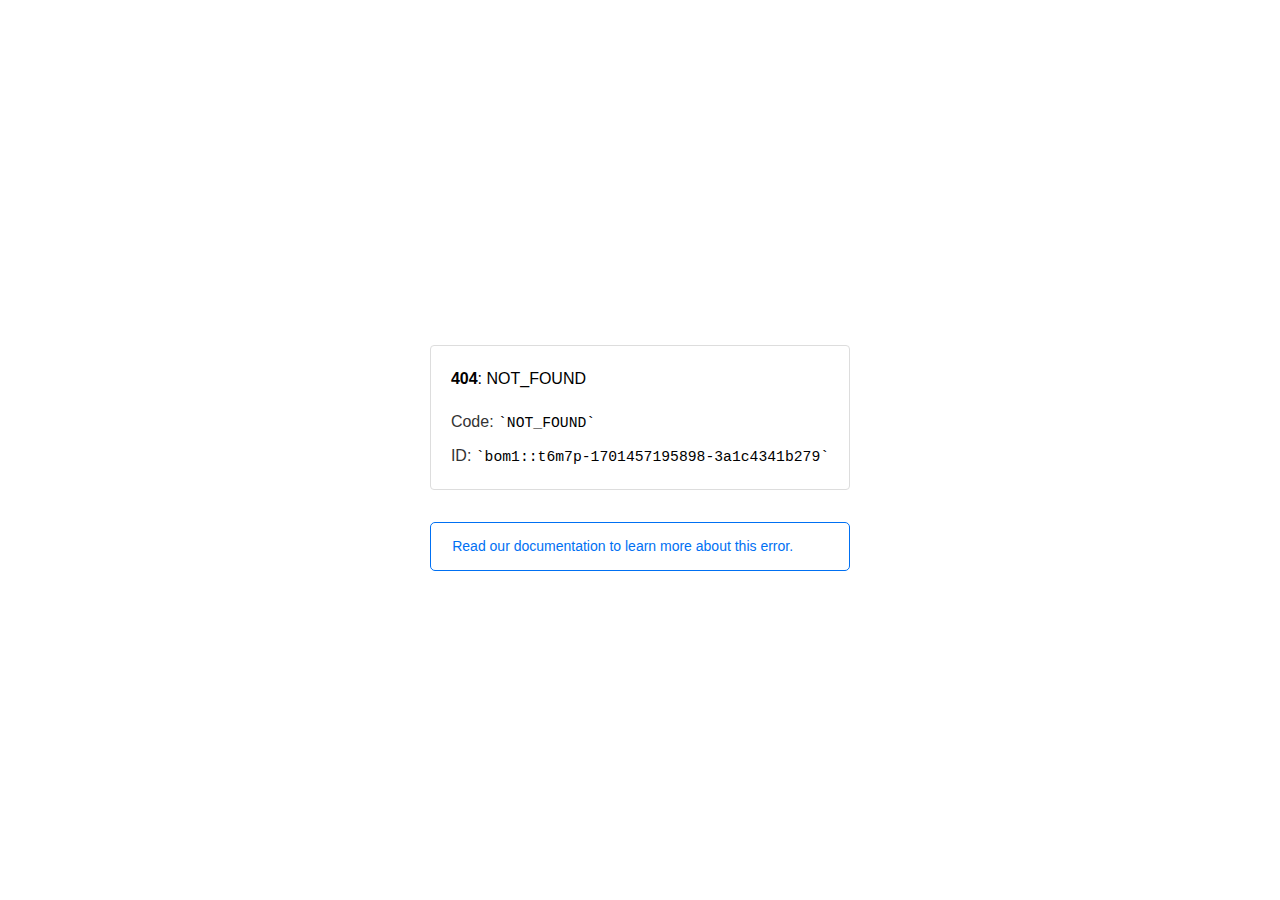
<file: public/frontend_assets/fonts/fa-duotone-900.html>
<!doctype html><html lang=en><meta charset=utf-8><meta name=viewport content="width=device-width,initial-scale=1"><meta name=theme-color content=#000><title>404: NOT_FOUND</title><style>html{font-size:62.5%;box-sizing:border-box;height:-webkit-fill-available}*,::after,::before{box-sizing:inherit}body{font-family:sf pro text,sf pro icons,helvetica neue,helvetica,arial,sans-serif;font-size:1.6rem;line-height:1.65;word-break:break-word;font-kerning:auto;font-variant:normal;-webkit-font-smoothing:antialiased;-moz-osx-font-smoothing:grayscale;text-rendering:optimizeLegibility;hyphens:auto;height:100vh;height:-webkit-fill-available;max-height:100vh;max-height:-webkit-fill-available;margin:0}::selection{background:#79ffe1}::-moz-selection{background:#79ffe1}a{cursor:pointer;color:#0070f3;text-decoration:none;transition:all .2s ease;border-bottom:1px solid #0000}a:hover{border-bottom:1px solid #0070f3}ul{padding:0;margin-left:1.5em;list-style-type:none}li{margin-bottom:10px}ul li:before{content:'\02013'}li:before{display:inline-block;color:#ccc;position:absolute;margin-left:-18px;transition:color .2s ease}code{font-family:Menlo,Monaco,Lucida Console,Liberation Mono,DejaVu Sans Mono,Bitstream Vera Sans Mono,Courier New,monospace,serif;font-size:.92em}code:after,code:before{content:'`'}.container{display:flex;justify-content:center;flex-direction:column;min-height:100%}main{max-width:80rem;padding:4rem 6rem;margin:auto}ul{margin-bottom:32px}.error-title{font-size:2rem;padding-left:22px;line-height:1.5;margin-bottom:24px}.error-title-guilty{border-left:2px solid #ed367f}.error-title-innocent{border-left:2px solid #59b89c}main p{color:#333}.devinfo-container{border:1px solid #ddd;border-radius:4px;padding:2rem;display:flex;flex-direction:column;margin-bottom:32px}.error-code{margin:0;font-size:1.6rem;color:#000;margin-bottom:1.6rem}.devinfo-line{color:#333}.devinfo-line code,code,li{color:#000}.devinfo-line:not(:last-child){margin-bottom:8px}.docs-link,.contact-link{font-weight:500}header,footer,footer a{display:flex;justify-content:center;align-items:center}header,footer{min-height:100px;height:100px}header{border-bottom:1px solid #eaeaea}header h1{font-size:1.8rem;margin:0;font-weight:500}header p{font-size:1.3rem;margin:0;font-weight:500}.header-item{display:flex;padding:0 2rem;margin:2rem 0;text-decoration:line-through;color:#999}.header-item.active{color:#ff0080;text-decoration:none}.header-item.first{border-right:1px solid #eaeaea}.header-item-content{display:flex;flex-direction:column}.header-item-icon{margin-right:1rem;margin-top:.6rem}footer{border-top:1px solid #eaeaea}footer a{color:#000}footer a:hover{border-bottom-color:#0000}footer svg{margin-left:.8rem}.note{padding:8pt 16pt;border-radius:5px;border:1px solid #0070f3;font-size:14px;line-height:1.8;color:#0070f3}@media(max-width:500px){.devinfo-container .devinfo-line code{margin-top:.4rem}.devinfo-container .devinfo-line:not(:last-child){margin-bottom:1.6rem}.devinfo-container{margin-bottom:0}header{flex-direction:column;height:auto;min-height:auto;align-items:flex-start}.header-item.first{border-right:none;margin-bottom:0}main{padding:1rem 2rem}body{font-size:1.4rem;line-height:1.55}footer{display:none}.note{margin-top:16px}}</style><div class=container><main><p class=devinfo-container><span class=error-code><strong>404</strong>: NOT_FOUND</span>
<span class=devinfo-line>Code: <code>NOT_FOUND</code></span>
<span class=devinfo-line>ID: <code>bom1::t6m7p-1701457195898-3a1c4341b279</code></p><a href=https://vercel.com/docs/errors/platform-error-codes#not_found><div class=note>Read our documentation to learn more about this error.</div></a></main></div>
</file>
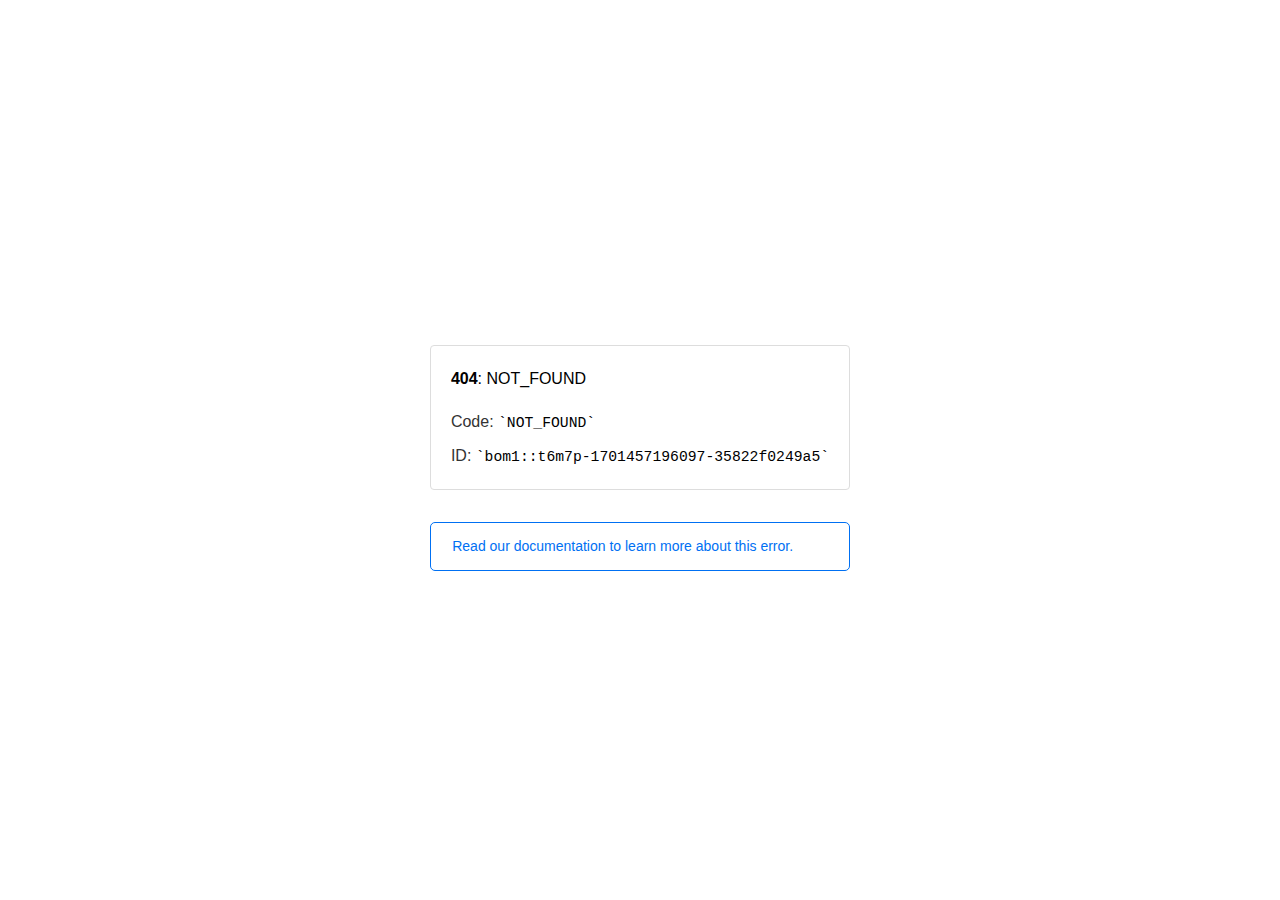
<file: public/frontend_assets/fonts/fa-duotone-901.html>
<!doctype html><html lang=en><meta charset=utf-8><meta name=viewport content="width=device-width,initial-scale=1"><meta name=theme-color content=#000><title>404: NOT_FOUND</title><style>html{font-size:62.5%;box-sizing:border-box;height:-webkit-fill-available}*,::after,::before{box-sizing:inherit}body{font-family:sf pro text,sf pro icons,helvetica neue,helvetica,arial,sans-serif;font-size:1.6rem;line-height:1.65;word-break:break-word;font-kerning:auto;font-variant:normal;-webkit-font-smoothing:antialiased;-moz-osx-font-smoothing:grayscale;text-rendering:optimizeLegibility;hyphens:auto;height:100vh;height:-webkit-fill-available;max-height:100vh;max-height:-webkit-fill-available;margin:0}::selection{background:#79ffe1}::-moz-selection{background:#79ffe1}a{cursor:pointer;color:#0070f3;text-decoration:none;transition:all .2s ease;border-bottom:1px solid #0000}a:hover{border-bottom:1px solid #0070f3}ul{padding:0;margin-left:1.5em;list-style-type:none}li{margin-bottom:10px}ul li:before{content:'\02013'}li:before{display:inline-block;color:#ccc;position:absolute;margin-left:-18px;transition:color .2s ease}code{font-family:Menlo,Monaco,Lucida Console,Liberation Mono,DejaVu Sans Mono,Bitstream Vera Sans Mono,Courier New,monospace,serif;font-size:.92em}code:after,code:before{content:'`'}.container{display:flex;justify-content:center;flex-direction:column;min-height:100%}main{max-width:80rem;padding:4rem 6rem;margin:auto}ul{margin-bottom:32px}.error-title{font-size:2rem;padding-left:22px;line-height:1.5;margin-bottom:24px}.error-title-guilty{border-left:2px solid #ed367f}.error-title-innocent{border-left:2px solid #59b89c}main p{color:#333}.devinfo-container{border:1px solid #ddd;border-radius:4px;padding:2rem;display:flex;flex-direction:column;margin-bottom:32px}.error-code{margin:0;font-size:1.6rem;color:#000;margin-bottom:1.6rem}.devinfo-line{color:#333}.devinfo-line code,code,li{color:#000}.devinfo-line:not(:last-child){margin-bottom:8px}.docs-link,.contact-link{font-weight:500}header,footer,footer a{display:flex;justify-content:center;align-items:center}header,footer{min-height:100px;height:100px}header{border-bottom:1px solid #eaeaea}header h1{font-size:1.8rem;margin:0;font-weight:500}header p{font-size:1.3rem;margin:0;font-weight:500}.header-item{display:flex;padding:0 2rem;margin:2rem 0;text-decoration:line-through;color:#999}.header-item.active{color:#ff0080;text-decoration:none}.header-item.first{border-right:1px solid #eaeaea}.header-item-content{display:flex;flex-direction:column}.header-item-icon{margin-right:1rem;margin-top:.6rem}footer{border-top:1px solid #eaeaea}footer a{color:#000}footer a:hover{border-bottom-color:#0000}footer svg{margin-left:.8rem}.note{padding:8pt 16pt;border-radius:5px;border:1px solid #0070f3;font-size:14px;line-height:1.8;color:#0070f3}@media(max-width:500px){.devinfo-container .devinfo-line code{margin-top:.4rem}.devinfo-container .devinfo-line:not(:last-child){margin-bottom:1.6rem}.devinfo-container{margin-bottom:0}header{flex-direction:column;height:auto;min-height:auto;align-items:flex-start}.header-item.first{border-right:none;margin-bottom:0}main{padding:1rem 2rem}body{font-size:1.4rem;line-height:1.55}footer{display:none}.note{margin-top:16px}}</style><div class=container><main><p class=devinfo-container><span class=error-code><strong>404</strong>: NOT_FOUND</span>
<span class=devinfo-line>Code: <code>NOT_FOUND</code></span>
<span class=devinfo-line>ID: <code>bom1::t6m7p-1701457196097-35822f0249a5</code></p><a href=https://vercel.com/docs/errors/platform-error-codes#not_found><div class=note>Read our documentation to learn more about this error.</div></a></main></div>
</file>
